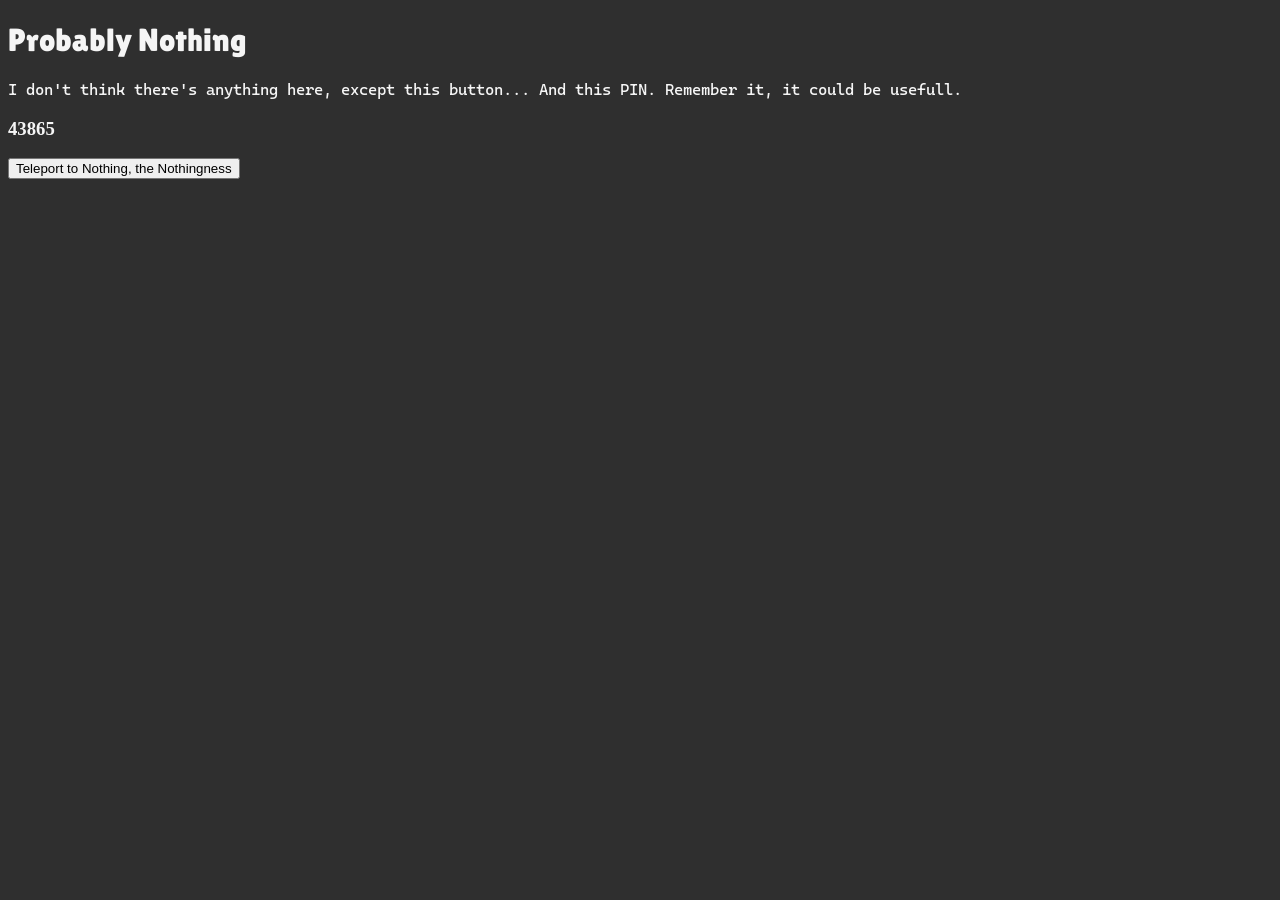
<file: index.html>
<!DOCTYPE html>
<html>
<head>
  <title>Probably Nothing</title>
  <!--meta http-equiv='refresh' content='0; URL=./Levels/Level1.html'-->

  <!-- Orbitron -->
  <link rel="preconnect" href="https://fonts.googleapis.com">
  <link rel="preconnect" href="https://fonts.gstatic.com" crossorigin>
  <link href="https://fonts.googleapis.com/css2?family=Orbitron:wght@400..900&display=swap" rel="stylesheet">

  <!-- Lilita One -->
  <link rel="preconnect" href="https://fonts.googleapis.com">
  <link rel="preconnect" href="https://fonts.gstatic.com" crossorigin>
  <link href="https://fonts.googleapis.com/css2?family=Lilita+One&family=Orbitron:wght@400..900&display=swap" rel="stylesheet">

  <!-- Cascadia Mono -->
  <link rel="preconnect" href="https://fonts.googleapis.com">
  <link rel="preconnect" href="https://fonts.gstatic.com" crossorigin>
  <link href="https://fonts.googleapis.com/css2?family=Cascadia+Mono:ital,wght@0,200..700;1,200..700&display=swap" rel="stylesheet">

  <link rel="stylesheet" href="./style.css">
</head>
<body>
  <h1>Probably Nothing</h1>
  <p>I don't think there's anything here, except this button... And this PIN. Remember it, it could be usefull.</p>
  <h3>43865</h3>
  <button onclick="teleportToNothing()">Teleport to Nothing, the Nothingness</button>

  <script>
    function teleportToNothing() {
      window.location.assign("./Levels/Level1.html")
    }
  </script>
</body>
</html>
</file>
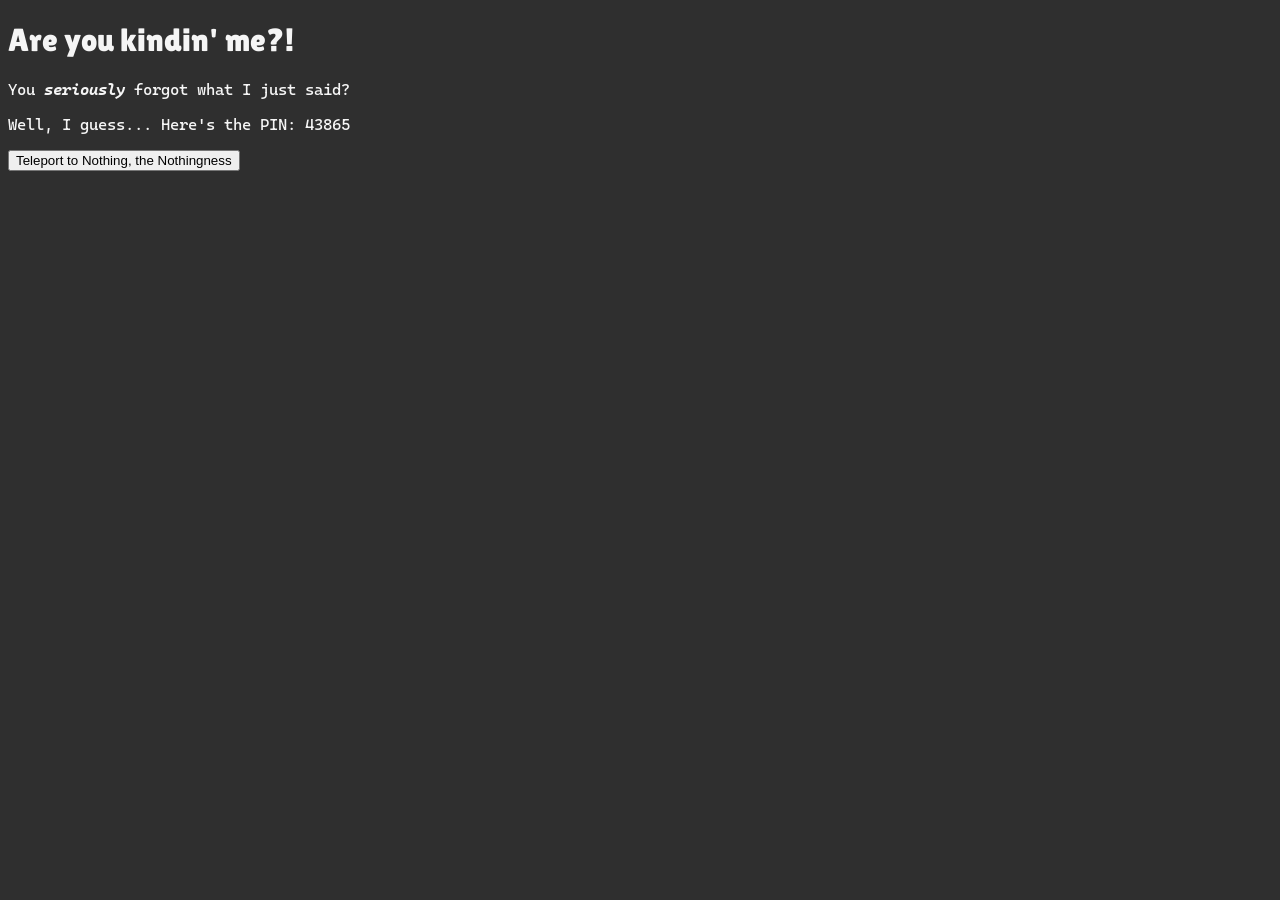
<file: Levels/Levelundefined.html>
<!DOCTYPE html>
<html>
<head>
    <title>Nooo... Really?</title>

    <!-- Orbitron -->
    <link rel="preconnect" href="https://fonts.googleapis.com">
    <link rel="preconnect" href="https://fonts.gstatic.com" crossorigin>
    <link href="https://fonts.googleapis.com/css2?family=Orbitron:wght@400..900&display=swap" rel="stylesheet">

    <!-- Lilita One -->
    <link rel="preconnect" href="https://fonts.googleapis.com">
    <link rel="preconnect" href="https://fonts.gstatic.com" crossorigin>
    <link href="https://fonts.googleapis.com/css2?family=Lilita+One&family=Orbitron:wght@400..900&display=swap" rel="stylesheet">

    <!-- Cascadia Mono -->
    <link rel="preconnect" href="https://fonts.googleapis.com">
    <link rel="preconnect" href="https://fonts.gstatic.com" crossorigin>
    <link href="https://fonts.googleapis.com/css2?family=Cascadia+Mono:ital,wght@0,200..700;1,200..700&display=swap" rel="stylesheet">

    <link rel="stylesheet" href="../style.css">
</head>
<body>
    <h1>Are you kindin' me?!</h1>
    <p>You <b><i>seriously</i></b> forgot what I just said?</p>
    <p>Well, I guess... Here's the PIN: 43865</p>

    <button onclick="teleportToNothing()">Teleport to Nothing, the Nothingness</button>

    <script>
        function teleportToNothing() {
            window.location.assign("./Level1.html")
        }
    </script>
</body>
</html>
</file>
<file: style.css>
/* Base container */
body {
    background-color: rgb(47, 47, 47);
    color: whitesmoke;
}

/* Classes */
.orbitron-font {
  font-family: "Orbitron", sans-serif;
  font-optical-sizing: auto;
  font-weight: 400;
  font-style: normal;
}


.lilita-one-font {
  font-family: "Lilita One", sans-serif;
  font-weight: 400;
  font-style: normal;
}


.cascadia-mono-font {
  font-family: "Cascadia Mono", sans-serif;
  font-optical-sizing: auto;
  font-weight: 400;
  font-style: normal;
}

.spacer {
    height: 100vh;
}

.hidden-text {
    color: rgb(47, 47, 47);
}


/* Elements */
h1 {
    font-family: "Lilita One", sans-serif;
    font-weight: 400;
    font-style: normal;
}

p {
    font-family: "Cascadia Mono", sans-serif;
    font-optical-sizing: auto;
    font-weight: 400;
    font-style: normal;
}

hint {
    font-family: "Orbitron", sans-serif;
    font-optical-sizing: auto;
    font-weight: 400;
    font-style: normal;
}
</file>
